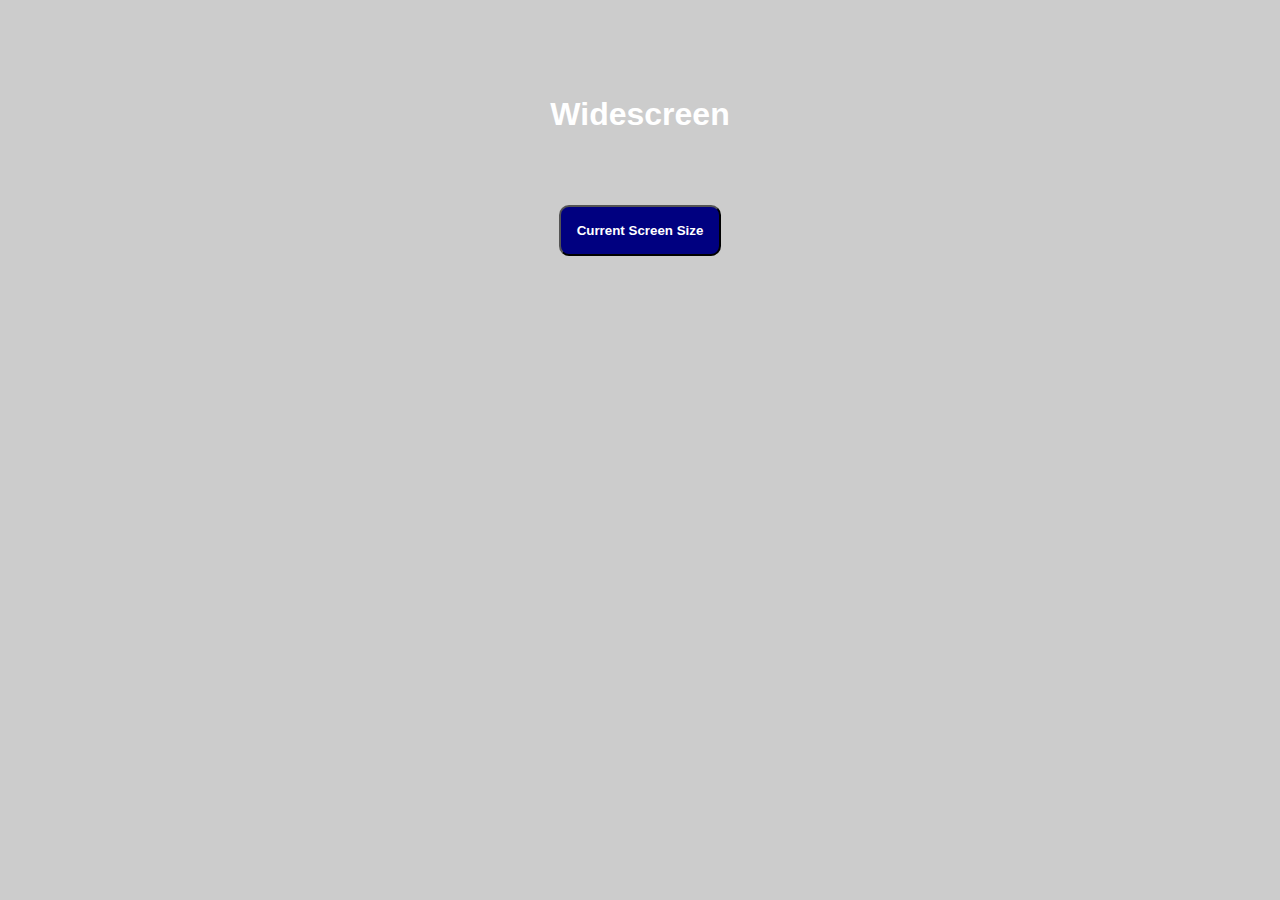
<file: RWDExample/index.html>
<!DOCTYPE html>
<html lang="en">
<head>
    <meta charset="UTF-8">
    <meta http-equiv="X-UA-Compatible" content="IE=edge">
    <meta name="viewport" content="width=device-width, initial-scale=1.0">
    <title>Responsive Website Design Example</title>
    <link rel="stylesheet" href="css/styles.css">
    <script src="js/script.js" defer></script>
</head>
<body>
    <!--
        Common Breakpoints: Is there a Standard Resolution?
        ---------------------------------------------------
        320px — 500px: Mobile devices.
        501px — 768px: iPads, Tablets.
        769px — 1024px: Small screens, laptops.
        1025px — 1200px: Desktops, large screens.
        1201px and more — Extra large screens, TV.
    -->
    
    <div id="mobile-phone"><h1>Mobile Phone</h1></div>
    <div id="ipad-tablet"><h1>iPad/Tablet</h1></div>
    <div id="laptop"><h1>Laptop</h1></div>
    <div id="desktop"><h1>Desktop</h1></div>
    <div id="widescreen"><h1>Widescreen</h1></div>
    <div id="landscape"><h1>Landscape</h1></div>

    <br><br><br><br>

    <p>
        <input id="btn"
			   type="button"
               value="Current Screen Size" 
               onclick="displayCurrentScreenSize();">
    </p>
</body>
</html>
</file>
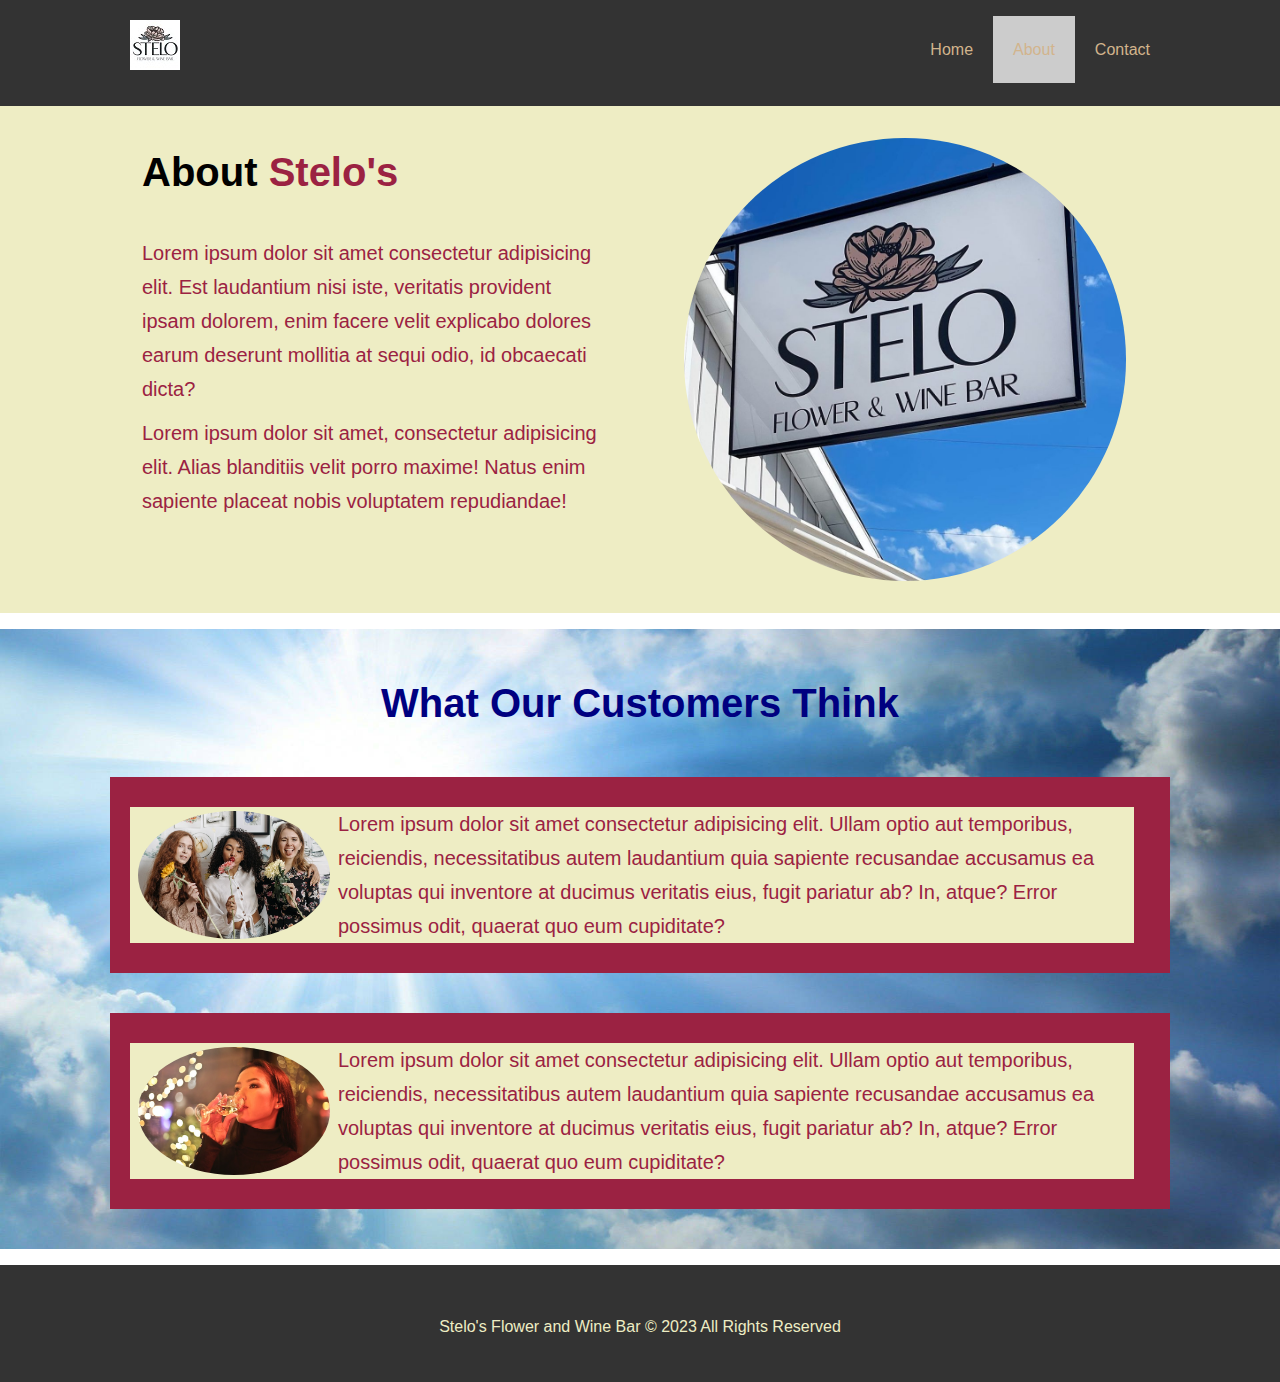
<file: Stelo-Original/about.html>
<!DOCTYPE html>
<html lang="en">
<head>
  <meta charset="UTF-8">
  <meta name="viewport" content="width=device-width, initial-scale=1.0">
  <meta name="description" content="Welcome to St. Charles County's Most Unique Flower and Wine Bar">
  <meta name="keywords" content="wine, wine bar, flowers, flower bar, wentzville">
  <title>Stelo | About</title>
  <link rel="stylesheet" href="css/styles.css">
</head>
<body>
  <nav id="navbar">
    <div class="container">
      <h1 class="logo"><a href="index.html"><img src="images/stelo2-tn.jpg"></a></h1>
      <ul>
        <li><a href="index.html">Home</a></li>
        <li><a class="active" href="about.html">About</a></li>
        <li><a href="contact.html">Contact</a></li>
      </ul>
    </div>
  </nav>
  <section id="aboutInfo">
    <div class="container">
      <div class="infoLeft">
        <h1>About <span class="textPrimary">Stelo's</span></h1>
        <p>
          Lorem ipsum dolor sit amet consectetur adipisicing elit. Est laudantium nisi iste, veritatis provident ipsam dolorem, enim facere velit explicabo dolores earum deserunt mollitia at sequi odio, id obcaecati dicta?
        </p>
        <p>
          Lorem ipsum dolor sit amet, consectetur adipisicing elit. Alias blanditiis velit porro maxime! Natus enim sapiente placeat nobis voluptatem repudiandae!
        </p>
      </div>
      <div class="infoRight">
        <img src="images/stelo1.jpg" alt="Stelo's Sign" />
      </div>
    </div>
  </section>
  <div class="clr addColor"></div>

  <section id="testimonials">
    <div class="container">
      <h2>What Our Customers Think</h2>
      <div class="testimonial">
        <img src="images/customer1.jpg" alt="Flower Customer" />
        <p>
          Lorem ipsum dolor sit amet consectetur adipisicing elit. Ullam optio aut temporibus, reiciendis, necessitatibus autem laudantium quia sapiente recusandae accusamus ea voluptas qui inventore at ducimus veritatis eius, fugit pariatur ab? In, atque? Error possimus odit, quaerat quo eum cupiditate?
        </p>
      </div>
      <div class="testimonial">
        <img src="images/customer2.jpg" alt="Wine Customer" />
        <p>
          Lorem ipsum dolor sit amet consectetur adipisicing elit. Ullam optio aut temporibus, reiciendis, necessitatibus autem laudantium quia sapiente recusandae accusamus ea voluptas qui inventore at ducimus veritatis eius, fugit pariatur ab? In, atque? Error possimus odit, quaerat quo eum cupiditate?
        </p>
      </div>
    </div>
  </section>

  <footer id="mainFooter">
    <div class="clr addColor"></div>
    <p>Stelo's Flower and Wine Bar &copy; 2023 All Rights Reserved</p>
  </footer>
</body>
</html>
</file>
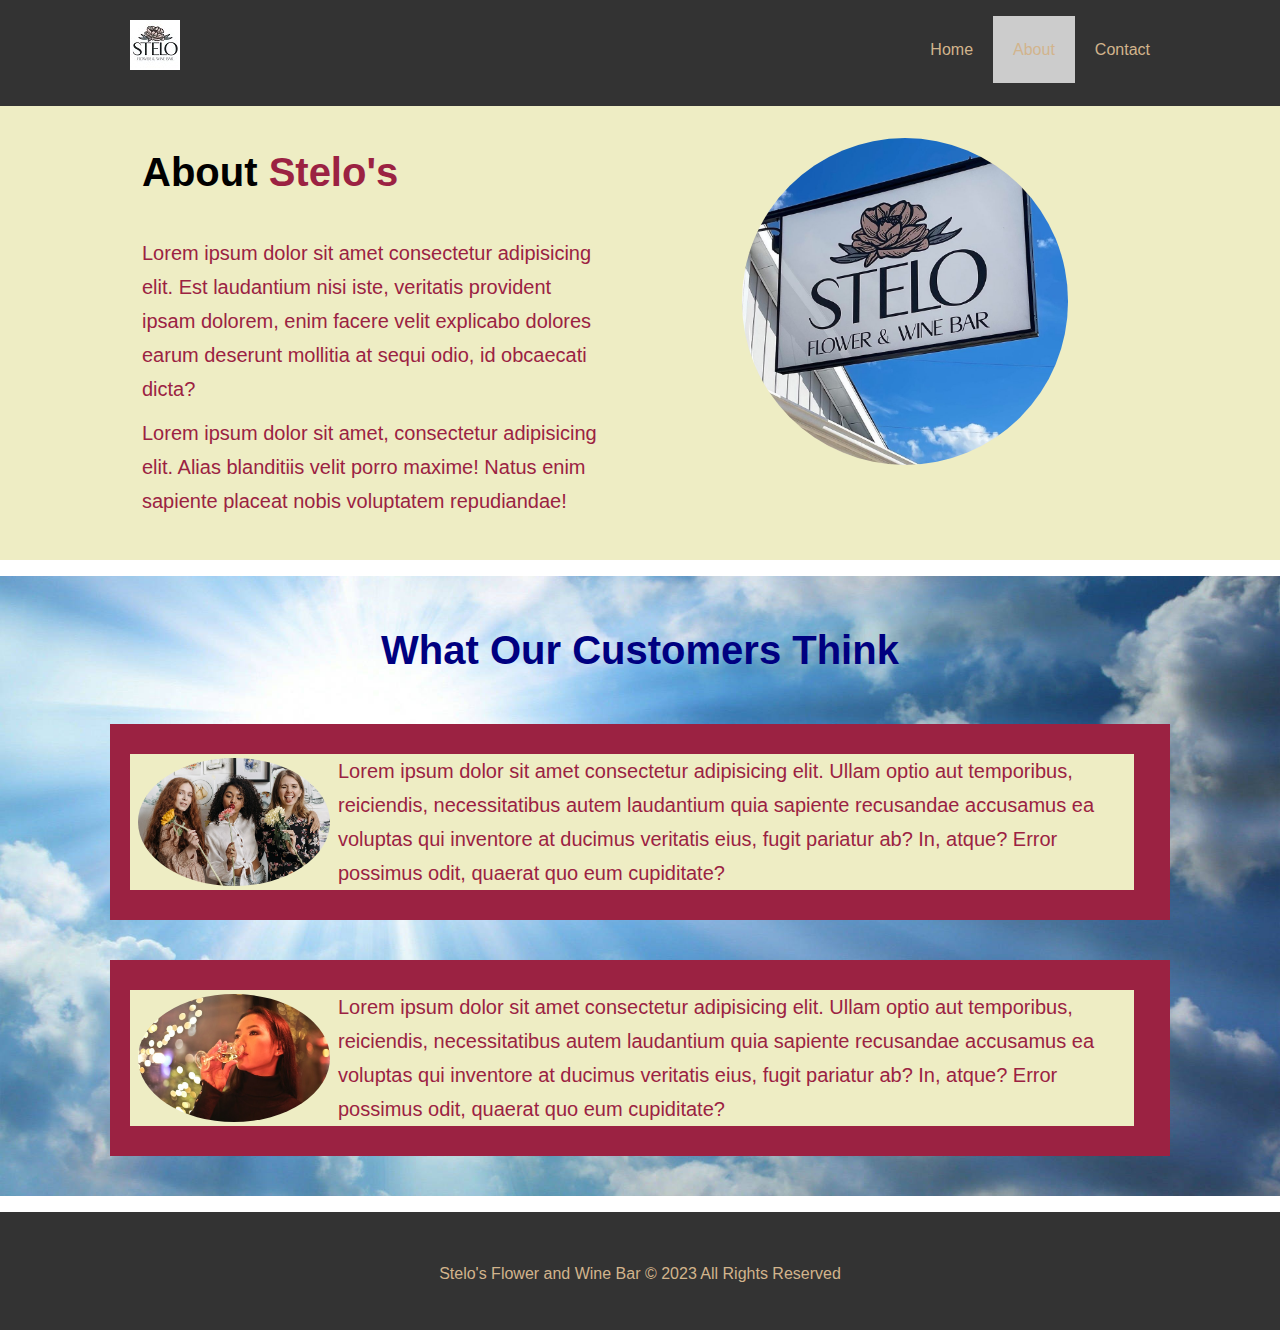
<file: Stelo-RWD/about.html>
<!DOCTYPE html>
<html lang="en">
<head>
  <meta charset="UTF-8">
  <meta name="viewport" content="width=device-width, initial-scale=1.0">
  <meta name="description" content="Welcome to St. Charles County's Most Unique Flower and Wine Bar">
  <meta name="keywords" content="wine, wine bar, flowers, flower bar, wentzville">
  <title>Stelo | About</title>
  <link rel="stylesheet" href="css/styles.css">
  <link rel="stylesheet" media="screen and (max-width: 768px)" href="css/mobile.css">
</head>
<body>
  <nav id="navbar">
    <div class="container">
      <h1 class="logo"><a href="index.html"><img src="images/stelo2-tn.jpg"></a></h1>
      <ul>
        <li><a href="index.html">Home</a></li>
        <li><a class="active" href="about.html">About</a></li>
        <li><a href="contact.html">Contact</a></li>
      </ul>
    </div>
  </nav>
  <section id="aboutInfo">
    <div class="container">
      <div class="infoLeft">
        <h1>About <span class="textPrimary">Stelo's</span></h1>
        <p>
          Lorem ipsum dolor sit amet consectetur adipisicing elit. Est laudantium nisi iste, veritatis provident ipsam dolorem, enim facere velit explicabo dolores earum deserunt mollitia at sequi odio, id obcaecati dicta?
        </p>
        <p>
          Lorem ipsum dolor sit amet, consectetur adipisicing elit. Alias blanditiis velit porro maxime! Natus enim sapiente placeat nobis voluptatem repudiandae!
        </p>
      </div>
      <div class="infoRight">
        <img src="images/stelo1.jpg" alt="Stelo's Sign" />
      </div>
    </div>
  </section>
  <div class="clr addColor"></div>

  <section id="testimonials">
    <div class="container">
      <h2>What Our Customers Think</h2>
      <div class="testimonial">
        <img src="images/customer1.jpg" alt="Flower Customer" />
        <p>
          Lorem ipsum dolor sit amet consectetur adipisicing elit. Ullam optio aut temporibus, reiciendis, necessitatibus autem laudantium quia sapiente recusandae accusamus ea voluptas qui inventore at ducimus veritatis eius, fugit pariatur ab? In, atque? Error possimus odit, quaerat quo eum cupiditate?
        </p>
      </div>
      <div class="testimonial">
        <img src="images/customer2.jpg" alt="Wine Customer" />
        <p>
          Lorem ipsum dolor sit amet consectetur adipisicing elit. Ullam optio aut temporibus, reiciendis, necessitatibus autem laudantium quia sapiente recusandae accusamus ea voluptas qui inventore at ducimus veritatis eius, fugit pariatur ab? In, atque? Error possimus odit, quaerat quo eum cupiditate?
        </p>
      </div>
    </div>
  </section>
  <div class="clr addColor"></div>

  <footer id="mainFooter">
    <div class="clr addColor"></div>
    <p>Stelo's Flower and Wine Bar &copy; 2023 All Rights Reserved</p>
  </footer>
</body>
</html>
</file>
<file: RWDExample/css/styles.css>
/*  Global settings */
* {
    margin: 0;
    padding: 0;
}

body {
    font-family: Arial, Helvetica, sans-serif;
    color: #fff;
    background-color: #808080;
    text-align: center;
    padding: 6rem;
}

h1 {
    display: none;
}

#btn {
	padding: 1rem;
	font-weight: bold;
	border-radius: 0.625rem;
    background: #000080;
    color: #fff;
}

#btn:hover {
    background: #fff;
    color: #000080;
}

/*  Phone Media Query   */
@media (max-width: 500px) {
    body {
        background: #ff0000;
    }

    #mobile-phone h1 {
        display: block;
    }
}

/*  Tablet Media Query   */
@media (min-width: 501px) and (max-width: 768px) {
    body {
        background: #000;
    }

    #ipad-tablet h1 {
        display: block;
    }
}

/*  Laptop Query   */
@media (min-width: 769px) and (max-width: 1024px) {
    body {
        background: #0000ff;
    }

    #laptop h1 {
        display: block;
    }
}

/*  Desktop Query   */
@media (min-width: 1025px) and (max-width: 1200px) {
    body {
        background: #ff00ff;
    }

    #desktop h1 {
        display: block;
    }
}

/*  Widescreen Query   */
@media (min-width: 1201px) {
    body {
        background: #cccccc;
    }

    #widescreen h1 {
        display: block;
    }
}

/*  Landscape Query   */
@media (max-height: 501px) {
    body {
        background: #FFA500;
    }

    #landscape h1 {
        display: block;
    }
}
</file>
<file: Stelo-RWD/css/mobile.css>
#navbar .logo {
  float: none;
  text-align: center;
}

#navbar ul, 
#navbar ul li {
  float: none;
}

#navbar ul li a {
  padding: 5px;
  border-bottom: #444 dotted 1px;
  margin-bottom: 1rem;
}

/* Showcase */
#showcase {
  height: 100%;
}

#showcase .btn {
  margin-bottom: 2rem;
}

#showcase .showcase-content {
  padding-top: 70px;
  padding-bottom: 30px;
}

#barInfo {
  height: 90rem;
  width: 100%;
}

/*  Bar Info  */
#barInfo .infoImg1 {
  float: none;
  width: 100%;
  min-height: 50%;
}

#barInfo .infoImg2 {
  float: none;
  width: 100%;
  min-height: 50%;
}

/* Home Info */
#homeInfo {
  height: 550px;
}

#homeInfo .infoContent {
  float: none;
  width: 100%;
}

/* Boxes */
.box1 {
  float: none;
  width: 100%;
}

.box2 {
  float: none;
  width: 100%;
}

/* About */
#aboutInfo .infoRight,
#aboutInfo .infoLeft {
  float: none;
  width: 100%;
}

#aboutInfo .infoRight {
  margin-top: 30px;
}

/* Contact */
#contactInfo .box {
  border-bottom: #444 dotted 1px;
}

#mainFooter {
  margin-top: 0;
}
</file>
<file: Stelo-Original/css/styles.css>
/*  Reset   */
* {
    margin: 0;
    padding: 0;
    box-sizing: border-box;
}

/* Main styling   */
html,
body {
  font-family: Arial, Helvetica, sans-serif;
  line-height: 1.7;
}

a {
  color: #333;
  text-decoration: none;
}

h1,
h2,
h3 {
  padding-bottom: 1.25rem;
}

p {
  margin: 0.625rem 0;
}

/*  Utility Classes */
.container {
  margin: auto;
  max-width: 1100px;
  overflow: auto;
  padding: 0 1.25rem;
}

.lead {
  font-size: 2rem;
}

.textPrimary {
  color: #9B2242;
}

.textSecondary {
  color: #EEEDC4;
}

.btn {
  display: inline-block;
  font-size: 1.5rem;
  color: #EEEDC4;
  background-color: #9B2242;
  padding: .75rem 1.25rem;
  border: none;
  cursor: pointer;
  border-radius: 10px;
}

.btn:hover {
  background-color: #EEEDC4;
  color: #9B2242;
}

.active {
  clear: both;
}

.clr {
  clear: both;
  margin-bottom: 1rem;
}

.addColor {
  background-color: #333;
}

/*  Navbar  */
#navbar {
  background: #333;
  color: #fff;
  overflow: auto;
}

#navbar a {
  color: #D2B48C;
}

#navbar h1 {
  float: left;
  padding-top: 1.25rem;
}

#navbar ul {
  float: right;
  list-style: none;
}

#navbar ul li {
  float: left;
}

#navbar ul li a {
  display: block;
  padding: 1.25rem;
  text-align: center;
  margin-top: 1rem;
}

#navbar ul li a:hover,
.active {
  background-color: #ccc;
  color: #D2B48C;
}

.logo {
  margin-left: 1.25rem;
}

  
#showcase {
  background: url("../images/showcase.jpg") no-repeat center center/cover;
  height: 30rem;
}

.showcaseContent {
  color: #333;
  text-align: center;
  font-weight: bold;
}

.showcaseContent h1 {
  padding-top: 2rem;
  font-size: 4rem;
}

.showcaseContent p {
  padding-bottom: 2.25rem;
  line-height: 1.5;
}

/*  barInfo */
#barInfo {
  height: 45rem;
}

#barInfo .infoImg1 {
  float: left;
  width: 50%;
  background: url("../images/stelo7.jpg")no-repeat center center/cover;
  min-height: 100%;
}

#barInfo .infoImg2 {
  float: right;
  width: 50%;
  background: url("../images/stelo8.jpg") no-repeat center center/cover;
  min-height: 100%;
}

/*  Features */
.box1 {
  float: left;
  width: 33.3%;
  padding: 2rem;
  text-align: center;
  background-color: #EEEDC4;
  color: #9B2242;
}

.box1 p,
.box1 a
{
  color: #9B2242;
}

.box2 {
  float: left;
  width: 33.3%;
  padding: 2rem;
  text-align: center;
  background-color: #9B2242;
  color: #EEEDC4;
}

.box2 a,
.box2 address {
  color: #EEEDC4;
}

.box1 h3,
.box2 h3 {
  margin-top: .5rem;
}

/*  About page  */
#aboutInfo {
  background: #EEEDC4;
}

#aboutInfo .infoLeft{
  float: left;
  width: 50%;
  min-height: 100%;
  padding: 2rem;
}

#aboutInfo .infoLeft h1 {
  font-size: 2.5rem;
}

#aboutInfo .infoLeft p {
  font-size: 1.25rem;
  color: #9B2242;
}

#aboutInfo .infoRight img {
  width: 95%;
  display: block;
  margin: auto;
  border-radius: 50%;
}

#aboutInfo .infoRight{
  float: right;
  width: 50%;
  min-height: 100%;
  padding: 2rem;
}

#testimonials {
  height: 100%;
  background: url("../images/background.jpg") no-repeat center center/cover;
  padding-top: 2.5rem;
  margin-bottom: 1rem;
}

#testimonials .testimonial {
  padding: 1.25rem;
  margin-bottom: 2.5rem;
}

#testimonials .testimonial img {
  width: 12rem;
  float: left;
  margin-top: .85rem;
  margin-left: .5rem;
  margin-right: .5rem;
  border-radius: 50%;
}

#testimonials .testimonial p {
  background-color: #EEEDC4;
  color: #9B2242;
  margin-right: 1rem;
} 

.testimonial {
  background-color: #9B2242;
}

#testimonials h2 {
  font-size: 2.5rem;
  color: #000080;
  text-align:center;
  padding-bottom: 2.5rem;
}

.testimonial p {
  font-size: 1.25rem;
}

/*  Contact form */
#contactForm {
  background: #ccc;
}

#contactForm h1 {
  font-size: 2.5rem;
  text-align: center;
  font-weight: bold;
}

#contactForm p {
  font-size: 1.5rem;
  text-align: center;
  font-weight: bold;
}

#contactForm .formGroup {
  margin-bottom: 1.25rem;
}

#contactForm label {
  display: block;
  margin-bottom: 0.3125rem;
  font-size: 1.5rem;
  font-weight: bold;
}

#contactForm input,
#contactForm textarea {
  width: 100%;
  padding: .75rem;
  border: 1px solid #000;
  border-radius: 0.625rem;
  font-size: 1rem;
}

#contactForm input:focus,
#contactForm textarea:focus {
  outline: none;
  border-color: #EEEDC4;
}

#contactForm textarea {
  height: 12.5rem;
}

#contactForm form button {
  padding: 1.5rem;
  display: inline-block;
  margin: 0 auto 2.5rem 0;
}

/*  Footer (all pages)  */
#mainFooter {
  text-align: center;
  color: #EEEDC4;
  background: #333;
  padding: 2rem;
  margin-top: 1rem;
}
</file>
<file: Stelo-RWD/css/styles.css>
/*  Reset   */
* {
    margin: 0;
    padding: 0;
    box-sizing: border-box;
}

/* Main styling   */
html,
body {
  font-family: Arial, Helvetica, sans-serif;
  line-height: 1.7;
}

a {
  color: #333;
  text-decoration: none;
}

h1,
h2,
h3 {
  padding-bottom: 1.25rem;
}

p {
  margin: 0.625rem 0;
}

/*  Utility Classes */
.container {
  margin: auto;
  max-width: 1100px;
  overflow: auto;
  padding: 0 1.25rem;
}

.lead {
  font-size: 2rem;
}

.textPrimary {
  color: #9B2242;
}

.textSecondary {
  color: #EEEDC4;
}

.btn {
  display: inline-block;
  font-size: 1.5rem;
  color: #EEEDC4;
  background-color: #9B2242;
  padding: .75rem 1.25rem;
  border: none;
  cursor: pointer;
  border-radius: 10px;
}

.btn:hover {
  background-color: #EEEDC4;
  color: #9B2242;
}

.active {
  clear: both;
}

.clr {
  clear: both;
  margin-bottom: 1rem;
}

.addColor {
  background-color: #333;
}

/*  Navbar  */
#navbar {
  background: #333;
  color: #fff;
  overflow: auto;
}

#navbar a {
  color: #D2B48C;
}

#navbar h1 {
  float: left;
  padding-top: 1.25rem;
}

#navbar ul {
  float: right;
  list-style: none;
}

#navbar ul li {
  float: left;
}

#navbar ul li a {
  display: block;
  padding: 1.25rem;
  text-align: center;
  margin-top: 1rem;
}

#navbar ul li a:hover,
.active {
  background-color: #ccc;
  color: #D2B48C;
}

.logo {
  margin-left: 1.25rem;
}

/*  Showcase  */
#showcase {
  background: url("../images/showcase.jpg") no-repeat center center/cover;
  height: 30rem;
}

.showcaseContent {
  color: #333;
  text-align: center;
  font-weight: bold;
}

.showcaseContent h1 {
  padding-top: 2rem;
  font-size: 4rem;
}

.showcaseContent p {
  padding-bottom: 2.25rem;
  line-height: 1.5;
}

/*  barInfo */
#barInfo {
  height: 45rem;
}

#barInfo .infoImg1 {
  float: left;
  width: 50%;
  background: url("../images/stelo7.jpg")no-repeat center center/cover;
  min-height: 100%;
}

#barInfo .infoImg2 {
  float: right;
  width: 50%;
  background: url("../images/stelo8.jpg") no-repeat center center/cover;
  min-height: 100%;
}

/*  Features  */
.box1 {
  float: left;
  width: 33.3%;
  padding: 2rem;
  text-align: center;
  background-color: #EEEDC4;
  color: #9B2242;
}

.box1 p,
.box1 a
{
  color: #9B2242;
}

.box2 {
  float: left;
  width: 33.3%;
  padding: 2rem;
  text-align: center;
  background-color: #9B2242;
  color: #EEEDC4;
}

.box2 a,
.box2 address {
  color: #EEEDC4;
}

.box1 h3,
.box2 h3 {
  margin-top: .5rem;
}

/*  About page  */
#aboutInfo {
  background: #EEEDC4;
}

#aboutInfo .infoLeft{
  float: left;
  width: 50%;
  min-height: 100%;
  padding: 2rem;
}

#aboutInfo .infoLeft h1 {
  font-size: 2.5rem;
}

#aboutInfo .infoLeft p {
  font-size: 1.25rem;
  color: #9B2242;
}

#aboutInfo .infoRight img {
  width: 70%;
  display: block;
  margin: auto;
  border-radius: 50%;
}

#aboutInfo .infoRight{
  float: right;
  width: 50%;
  min-height: 100%;
  padding: 2rem;
}

#testimonials {
  height: 100%;
  background: url("../images/background.jpg") no-repeat center center/cover;
  padding-top: 2.5rem;
  margin-bottom: 1rem;
}

#testimonials .testimonial {
  padding: 1.25rem;
  margin-bottom: 2.5rem;
}

#testimonials .testimonial img {
  width: 12rem;
  float: left;
  margin-top: .85rem;
  margin-left: .5rem;
  margin-right: .5rem;
  border-radius: 50%;
}

#testimonials .testimonial p {
  background-color: #EEEDC4;
  color: #9B2242;
  margin-right: 1rem;
} 

.testimonial {
  background-color: #9B2242;
}

#testimonials h2 {
  font-size: 2.5rem;
  color: #000080;
  text-align:center;
  padding-bottom: 2.5rem;
}

.testimonial p {
  font-size: 1.25rem;
}

/*  Contact form  */
#contactForm {
  background: #ccc;
}

#contactForm h1 {
  font-size: 2.5rem;
  text-align: center;
  font-weight: bold;
}

#contactForm p {
  font-size: 1.5rem;
  text-align: center;
  font-weight: bold;
}

#contactForm .formGroup {
  margin-bottom: 1.25rem;
}

#contactForm label {
  display: block;
  margin-bottom: 0.3125rem;
  font-size: 1.5rem;
  font-weight: bold;
}

#contactForm input,
#contactForm textarea {
  width: 100%;
  padding: .75rem;
  border: 1px solid #000;
  border-radius: 0.625rem;
}

#contactForm input:focus,
#contactForm textarea:focus {
  outline: none;
  border-color: #EEEDC4;
}

#contactForm textarea {
  height: 12.5rem;
}

#contactForm form button {
  padding: 1.5rem;
  display: inline-block;
  margin: 0 auto 2.5rem 0;
}

/*  Footer (all pages)  */
#mainFooter {
  text-align: center;
  color: #D2B48C;
  background: #333;
  padding: 2rem;
  margin-top: 1rem;
}
</file>
